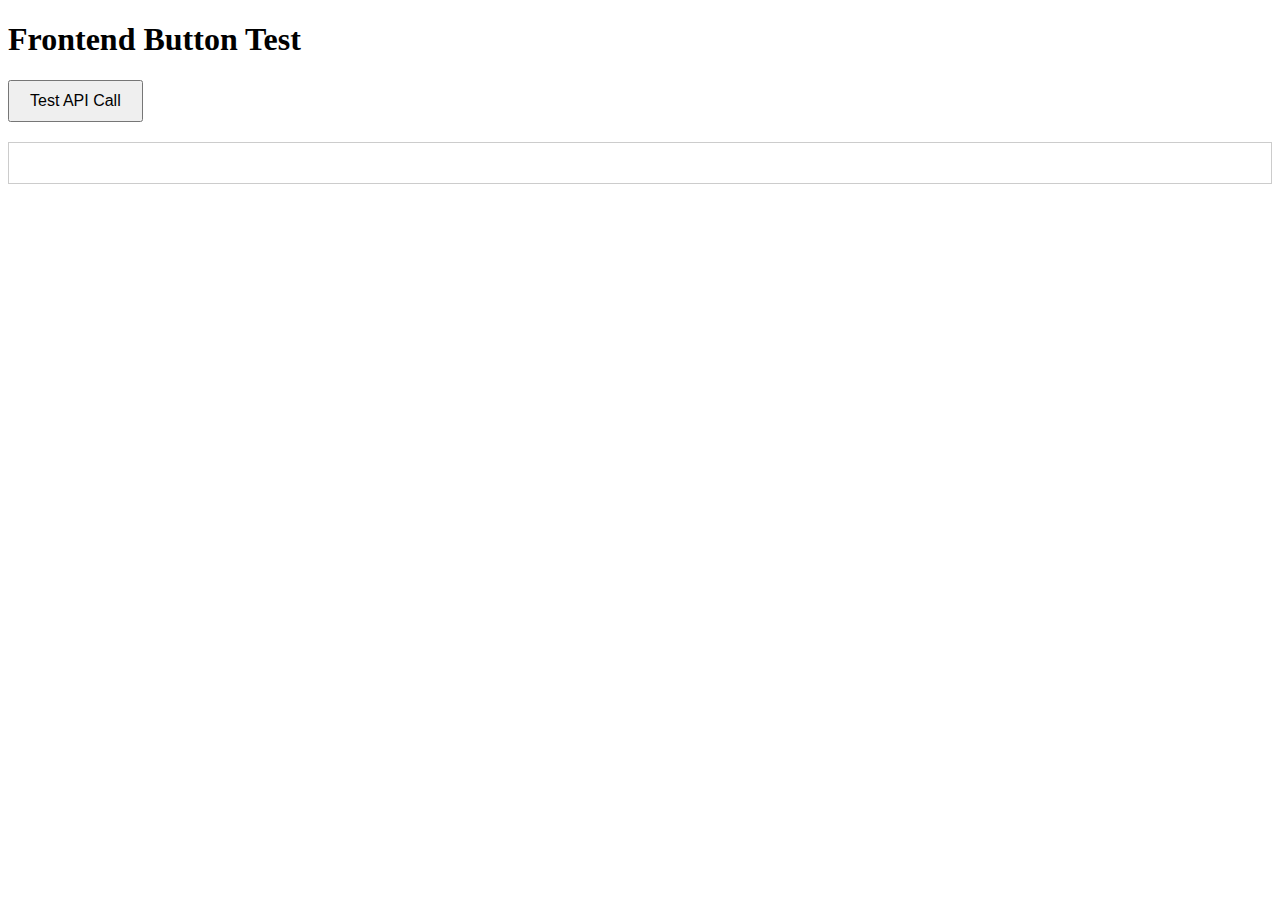
<file: test_frontend.html>
<!DOCTYPE html>
<html>
<head>
    <title>Frontend Test</title>
    <script>
        async function testButton() {
            const startTime = Date.now();
            console.log('Testing button click simulation...');

            try {
                const response = await fetch('http://localhost:5002/api/analyze', {
                    method: 'POST',
                    headers: {
                        'Content-Type': 'application/json'
                    },
                    body: JSON.stringify({
                        event_url: 'https://cerebralvalley.com/who-attends',
                        company_url: 'https://linkup.so',
                        company_name: 'Linkup'
                    }),
                    signal: AbortSignal.timeout(180000) // 3 minute timeout
                });

                const data = await response.json();
                const elapsed = ((Date.now() - startTime) / 1000).toFixed(1);

                console.log(`✅ SUCCESS in ${elapsed}s`);
                console.log('Response status:', response.status);
                console.log('Summary:', data.step4_matches?.summary);

                document.getElementById('result').innerHTML = `
                    <h2>✅ Test Passed!</h2>
                    <p>Time taken: ${elapsed} seconds</p>
                    <p>Status: ${response.status}</p>
                    <p>Attendees analyzed: ${data.step4_matches?.summary?.total_attendees_analyzed || 0}</p>
                `;
            } catch (error) {
                const elapsed = ((Date.now() - startTime) / 1000).toFixed(1);
                console.error('❌ ERROR after', elapsed, 's:', error);
                document.getElementById('result').innerHTML = `
                    <h2>❌ Test Failed</h2>
                    <p>Error: ${error.message}</p>
                    <p>Time: ${elapsed}s</p>
                `;
            }
        }
    </script>
</head>
<body>
    <h1>Frontend Button Test</h1>
    <button onclick="testButton()" style="padding: 10px 20px; font-size: 16px;">
        Test API Call
    </button>
    <div id="result" style="margin-top: 20px; padding: 20px; border: 1px solid #ccc;"></div>
</body>
</html>
</file>
